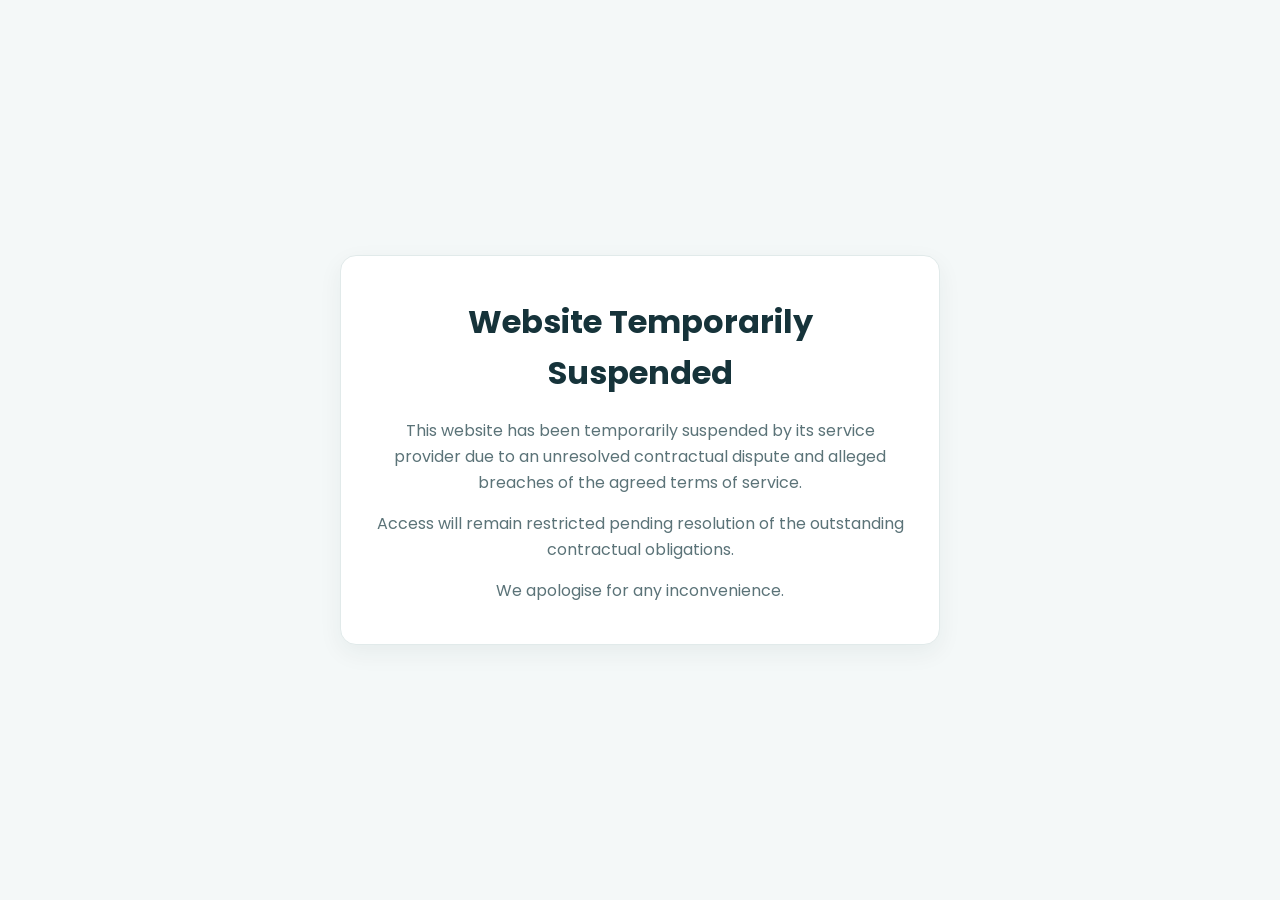
<file: index.html>
<!doctype html>
<html lang="en">
<head>
  <meta charset="utf-8">
  <meta name="viewport" content="width=device-width, initial-scale=1">
  <meta name="robots" content="noindex, nofollow">
  <title>Website Temporarily Suspended</title>
  <link rel="preconnect" href="https://fonts.googleapis.com">
  <link rel="preconnect" href="https://fonts.gstatic.com" crossorigin>
  <link href="https://fonts.googleapis.com/css2?family=Poppins:wght@400;600;700&display=swap" rel="stylesheet">
  <style>
    *, *::before, *::after { box-sizing: border-box; }
    body {
      margin: 0;
      min-height: 100vh;
      display: flex;
      align-items: center;
      justify-content: center;
      padding: 24px 16px;
      background: #f4f8f8;
      color: #16333a;
      font-family: "Poppins", system-ui, sans-serif;
      line-height: 1.6;
    }
    .notice {
      max-width: 600px;
      width: 100%;
      background: #fff;
      border: 1px solid #e1eaea;
      border-radius: 16px;
      padding: 40px 32px;
      text-align: center;
      box-shadow: 0 8px 24px rgba(22, 51, 58, 0.06);
    }
    h1 { margin: 0 0 20px; font-size: clamp(1.5rem, 4vw, 2rem); font-weight: 700; }
    p { margin: 0 0 16px; color: #5b7378; }
    p:last-child { margin-bottom: 0; }
  </style>
</head>
<body>
  <main class="notice">
    <h1>Website Temporarily Suspended</h1>
    <p>This website has been temporarily suspended by its service provider due to an unresolved contractual dispute and alleged breaches of the agreed terms of service.</p>
    <p>Access will remain restricted pending resolution of the outstanding contractual obligations.</p>
    <p>We apologise for any inconvenience.</p>
  </main>
</body>
</html>
</file>
